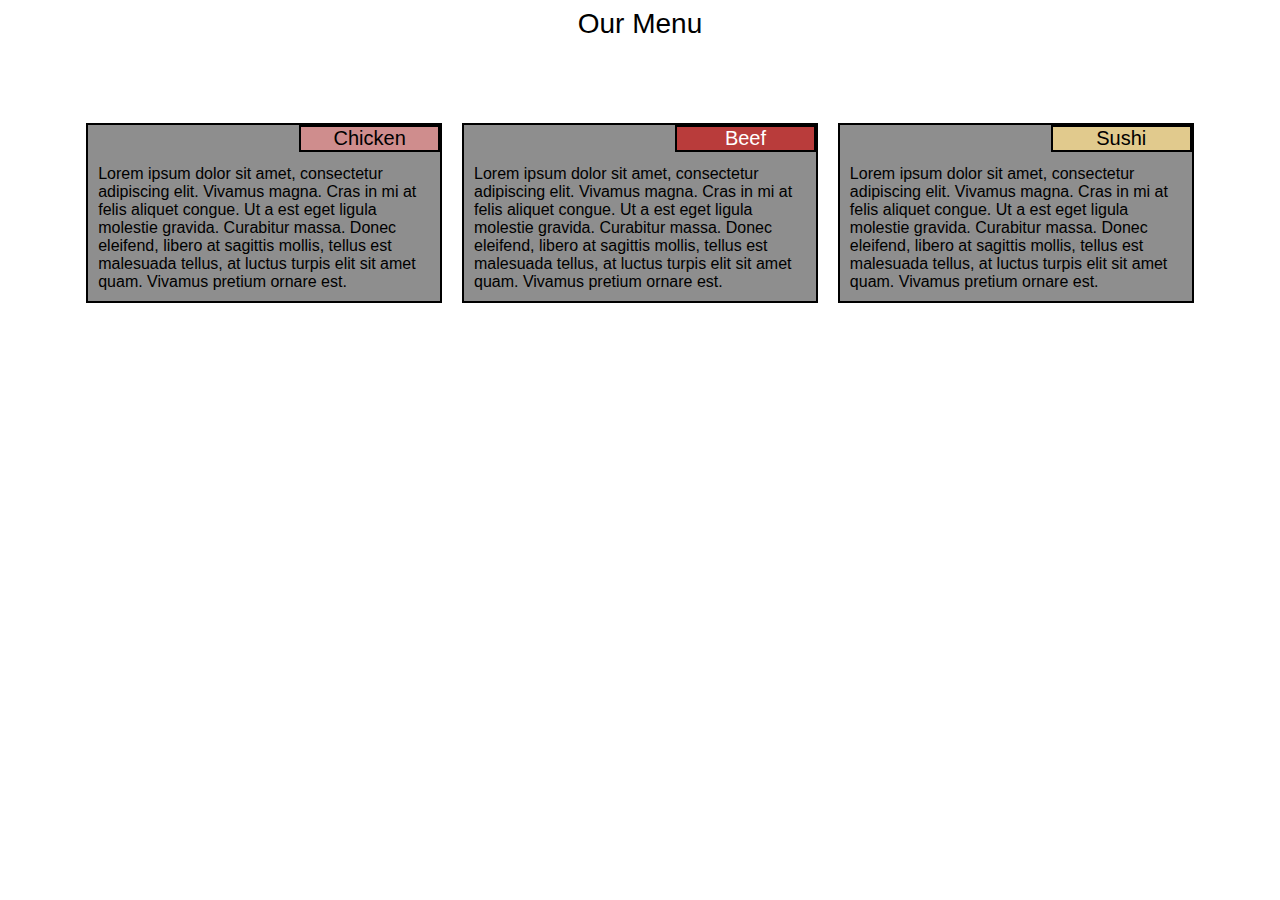
<file: docs/index.html>
<!DOCTYPE html>
<html>
<head>
    <meta charset="utf-8">
    <meta name="viewport" content="width=device-width, initial-scale=1">
    <link rel="stylesheet" type="text/css" href="css/style.css">
	<title>Assignment Solution for Module 2</title>
</head>

<body>

<div class="title-container">Our Menu</div>

<div class="row">
  <div class="col-lg-4 col-md-6 col-sm-12">
  <div class='menu'> 
  <div class='menu-title' id="chicken">Chicken</div>
  <p class='text'>Lorem ipsum dolor sit amet, consectetur adipiscing elit. Vivamus 
  magna. Cras 
  in mi at felis aliquet congue. Ut a est eget ligula molestie gravida. Curabitur 
  massa. Donec eleifend, libero at sagittis mollis, tellus est malesuada tellus, 
  at luctus turpis elit sit amet quam. Vivamus pretium ornare est.</p>
  </div>
  </div>


  <div class="col-lg-4 col-md-6 col-sm-12">
    <div class='menu'> 
     <div class='menu-title' id="beef">
     Beef
     </div>
     <p class='text'>Lorem ipsum dolor sit amet, consectetur adipiscing elit. Vivamus 
     magna. Cras 
     in mi at felis aliquet congue. Ut a est eget ligula molestie gravida. Curabitur 
     massa. Donec eleifend, libero at sagittis mollis, tellus est malesuada tellus, at luctus turpis elit sit amet quam. Vivamus pretium ornare est.
     </p>
    </div>
  </div>

  <div class="col-lg-4 col-md-12 col-sm-12">
    <div class='menu'>
      <div class='menu-title' id="sushi">Sushi</div>
      <p class='text'>Lorem ipsum dolor sit amet, consectetur adipiscing elit. 
      Vivamus magna. Cras 
      in mi at felis aliquet congue. Ut a est eget ligula molestie gravida. Curabitur 
      massa. Donec eleifend, libero at sagittis mollis, tellus est malesuada tellus, 
      at luctus turpis elit sit amet quam. Vivamus pretium ornare est.
      </p>
    </div>
  </div>
</div>
</body>
</html>
</file>
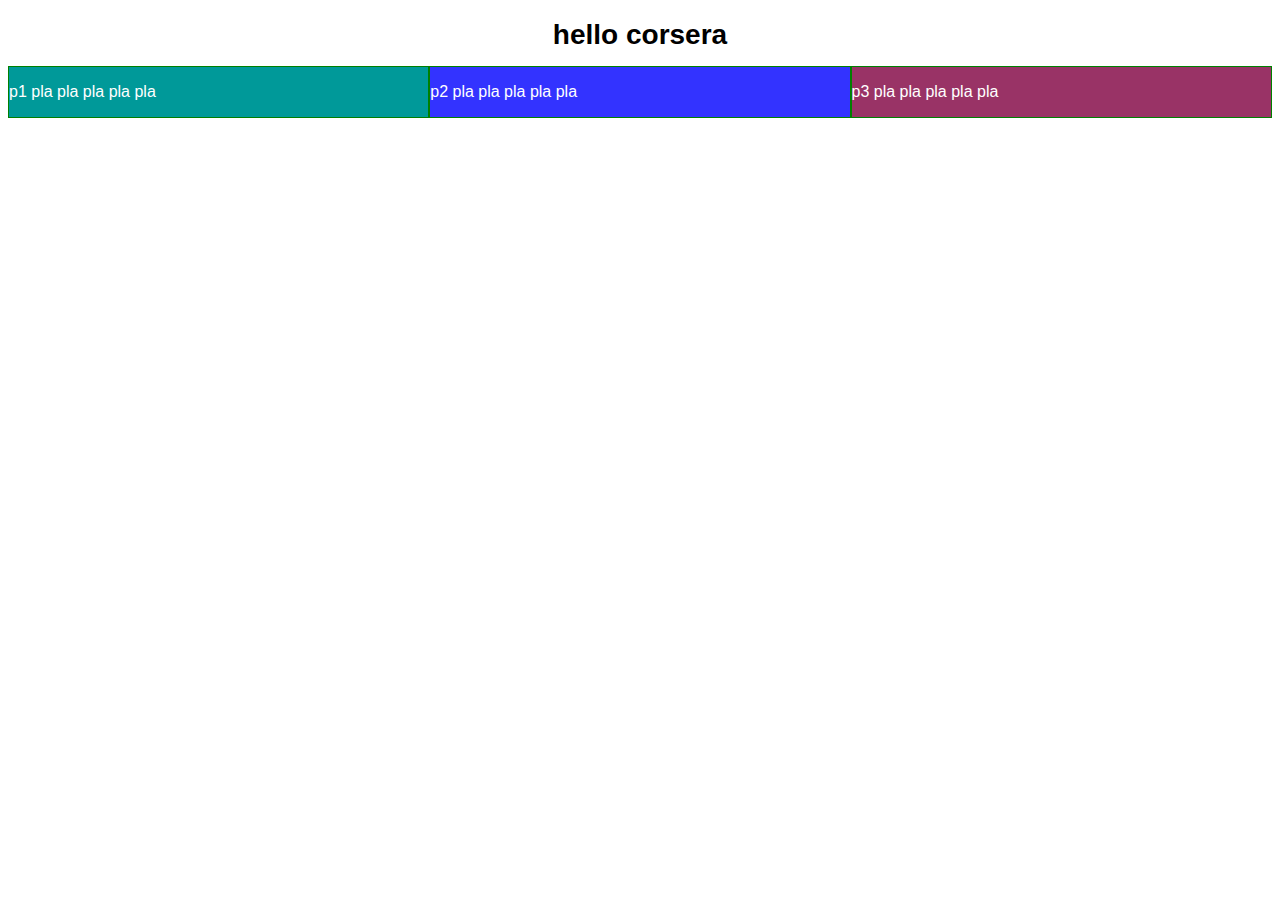
<file: mod2-sul/index.html>
<!doctype html>
<html lang="en">
  <head>
     <meta charset="utf-8">
	 <meta name="viewport" content="width=device-width, initial-scale=1">
	 <link rel="stylesheet" href="css/styles.css">
     <title>module2-solution</title>
  </head>
<body>
  <h1>hello corsera</h1>
  <div class="row">
    <div class="p1 col-lg-4 col-md-6 col-sm-12"> <p>p1 pla pla pla pla pla</p></div>
	<div class="p2 col-lg-4 col-md-6 col-sm-12"> <p>p2 pla pla pla pla pla</p></div>
	<div class="p3 col-lg-4 col-md-6 col-sm-12"> <p>p3 pla pla pla pla pla</p></div>
  </div>
</body>
</html>
</file>
<file: docs/css/style.css>
*{font-family:"Comic Sans MS", cursive, sans-serif;
  box-sizing: border-box;}

	.title-container {
  width: 90%;
  height: 100px;
  margin-right: auto;
  margin-left: auto;
  text-align: center;
  font-size: 175%;
  }

   .menu-title{
   	width:40%;
   	float:right;
   	border: 2px solid black;
   	text-align: center;
   	font-size: 125%;
   	float:right;
   }

   .menu{
   	background-color: #8e8e8e;
   	margin:10px;
   	border:2px solid black;
   }

   .text{
   	margin:10px;
   	margin-top:40px;
   	clear:both;
   }

   .row {
    width: 90%;
    border: 5px;
    margin-right: auto;
    margin-left: auto;
    padding:5px;
   }
   #chicken{background-color: #cf8d8d;}
   #beef{background-color: #b93c3b; color:white;}
   #sushi{background-color: #e1ca8d;}
   

/********** Desktop **********/
@media (min-width: 992px) {
  .col-lg-4 {
    float: left;
    background-color: white;
    width: 33.33%;
  }
}

/********** Tablet **********/
@media (min-width: 768px) and (max-width: 991px) {
  .col-md-6, .col-md-12 {
    float: left;
    background-color: white;
  }
  .col-md-6 {
    width: 50%;
  }
  .col-md-12 {
    width: 100%;
  }
}

/********** Mobile **********/
@media (max-width: 767px) {.col-sm-12 {
    float: left;
    background-color: white;
    width: 100%;}
}
</file>
<file: mod2-sul/css/styles.css>
* {
	box-sizing: border-box;
}
.row {
	width: 100%;
}
body {
  font-family: sans-serif;
  font-size: 100%;
}
h1 {
	  text-align: center;
	  font-size: 175%;
	  margin-bottom: 15px;
}
.p1 {
      background-color:#009999;         
    color: white;
}
.p2 {
	background-color:#3333ff;
    color: white;  
}
.p3 {
	 background-color:#993366;
    color: white;   
}
@media (min-width: 992px) {
	.col-lg-4, .col-lg-6, .col-lg-12{
	float: left;
	border: 1px solid green;
}
.col-lg-12 {
	width: 100% ;
}
.col-lg-6 {
	width: 50% ;
}
.col-lg-4 {
	width: 33.33% ;
}
}
@media (min-width: 768px) and (max-width: 991px) {
	.col-md-4, .col-md-6, .col-md-12{
	float: left;
	border: 1px solid green;
}
.col-md-12 {
	width: 100% ;
}
.col-md-6 {
	width: 50% ;
}
.col-md-4 {
	width: 33.33% ;
}
}
@media (max-width: 768px) {
	.col-sm-4, .col-sm-6, .col-sm-12{
	float: left;
	border: 1px solid green;
}
.col-sm-12 {
	width: 100% ;
}
.col-sm-6 {
	width: 50% ;
}
.col-sm-4 {
	width: 33.33% ;
}
}
</file>
